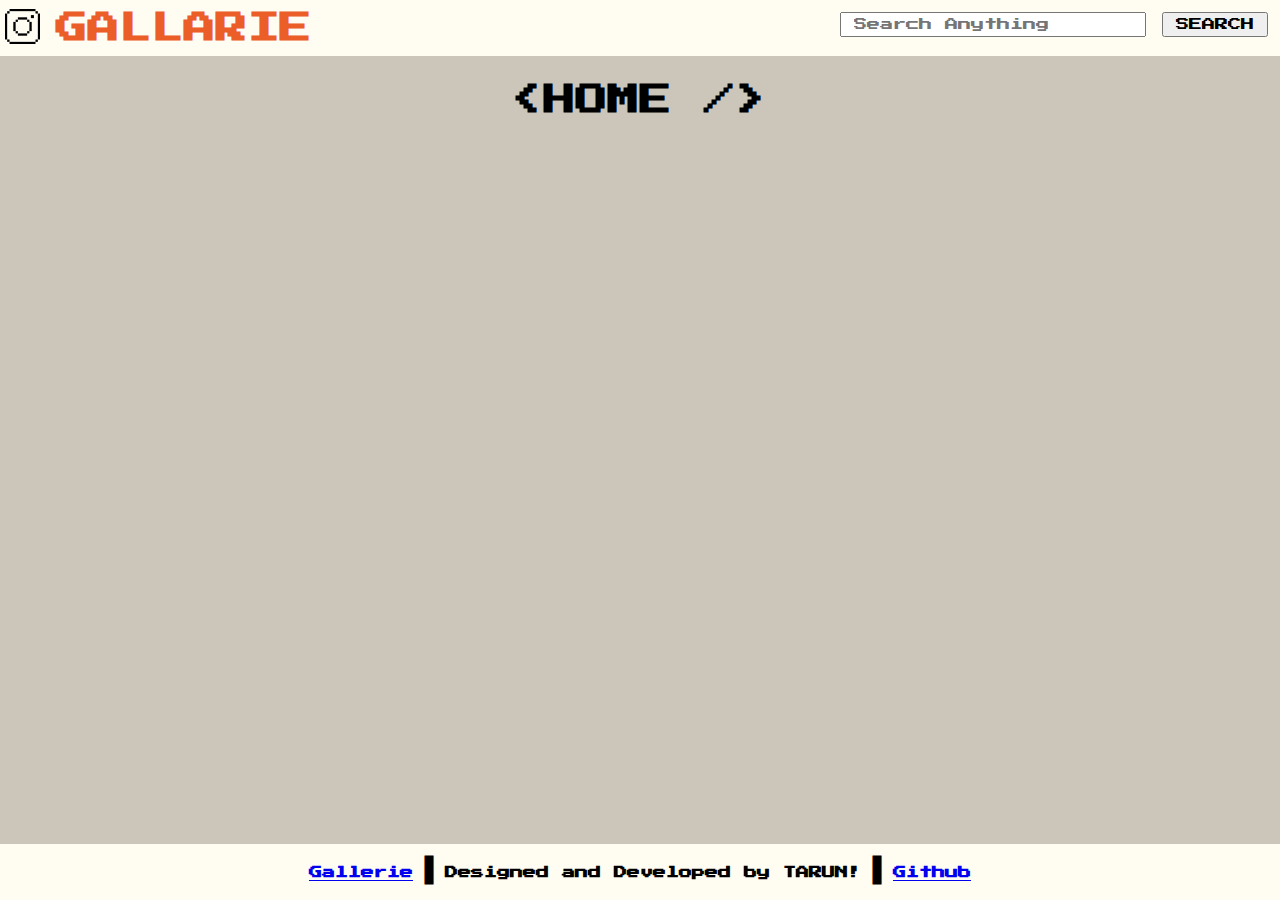
<file: index.html>
<!DOCTYPE html>
<html lang="en">
<head>
    <meta charset="UTF-8">
    <meta name="viewport" content="width=device-width, initial-scale=1.0">
    <title>Gallerie - A Photo Search App</title>
    <link rel="stylesheet" href="common.css">
    <link rel="stylesheet" href="index.css">
</head>
<body>
    <!-- Navigation Bar -->
    <nav>
        <a href="./"><img src="instagram.png" alt="Logo" class="logo" style="height: 35px; margin-left: 5px; margin-top: 5px;"></a>
        <a href="./"><h1 class="title">GALLARIE</h1></a>
        <form action="search.html" method="get">
            <input type="text" name="q" autocomplete="off" class="search" placeholder="Search Anything">
            <input type="submit" value="SEARCH" class="search">
        </form>
    </nav>

    <!-- Main section -->
    <section>
        <h1 class="heading">&lt;HOME /&gt;</h1>
        <div class="container" id="image_container"></div>
    </section>

    <!-- Footer of the page -->
    <footer>
        <a href="./"><h5>Gallerie</h5></a>
        <h1> | </h1>
        <h5>Designed and Developed by TARUN!</h5>
        <h1> | </h1>
        <a href="./"><h5>Github</h5></a>
    </footer>

    <script src="common.js"></script>
    <script src="index.js"></script>
</body>
</html>
</file>
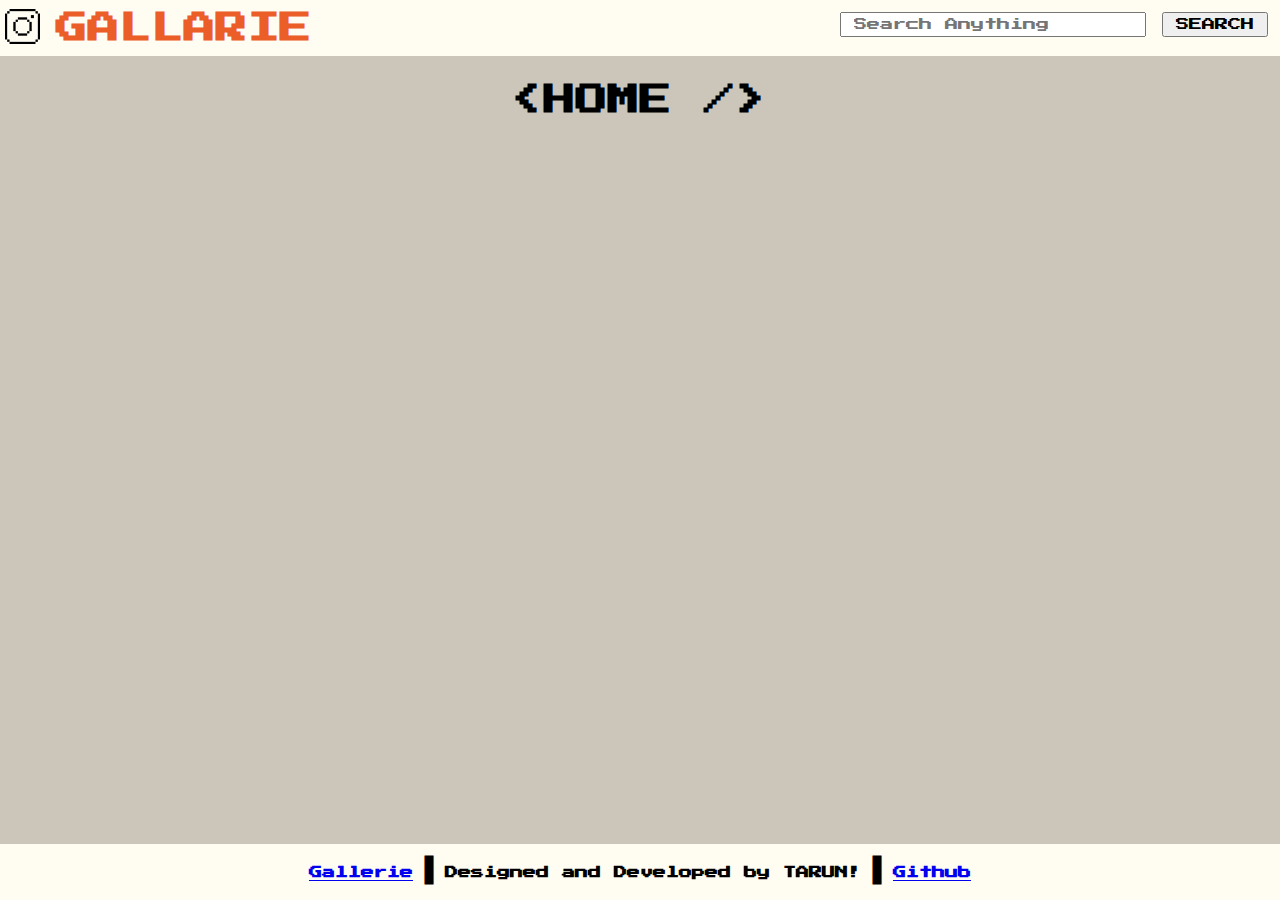
<file: details.html>
<!DOCTYPE html>
<html lang="en">
<head>
    <meta charset="UTF-8">
    <meta name="viewport" content="width=device-width, initial-scale=1.0">
    <title>Gallerie - A Photo Search App</title>
    <link rel="stylesheet" href="common.css">
    <link rel="stylesheet" href="detail.css">
</head>
<body>
    <!-- Navigation Bar -->
    <nav>
        <a href="./"><img src="instagram.png" alt="Logo" class="logo" style="height: 35px; margin-left: 5px; margin-top: 5px;"></a>
        <a href="./"><h1 class="title">GALLARIE</h1></a>
        <form action="search.html" method="get">
            <input type="text" name="q" autocomplete="off" class="search" placeholder="Search Anything">
            <input type="submit" value="SEARCH" class="search">
        </form>
    </nav>

    <!-- Main section -->
    <section>
        <h1 class="heading">&lt;DETAILS FOR - <span id="image_id"></span> /&gt;</h1>
        <div class="detail"> 
            <img id="detail_image" alt="Primary">
            <div class="content">
                <h1 class="description" id="description_text"></h1>
                <br>
                <h3>Uploaded by - @<span id="username"></span></h3>
                <br>
                <h4>Date - <span id="upload_date"></span></h4>
                <br>
                <h5><span id="like_count"></span> Likes (<span id="view_count"></span> Views)</h5>
                <br>
                <hr>
                <br>
                <h1 class="description" id="alt_description"></h1>
                <br>
                <br>
                <br>
                <h5>Base Color</h5>
                <br>
                <div class="image_color" id="image_color">
                    <span id="color_text"></span>
                </div>
                <br>
                <br>
                <a target="_blank" id="download_link" class="button">&lt;DOWNLOAD /&gt;</a>
            </div>
        </div>
    </section>

    <!-- Footer of the page -->
    <footer>
        <a href="./"><h5>Gallerie</h5></a>
        <h1> | </h1>
        <h5>Designed and Developed by TARUN!</h5>
        <h1> | </h1>
        <a href="./"><h5>Github</h5></a>
    </footer>

    <script src="common.js"></script>
    <script src="details.js"></script>
</body>
</html>
</file>
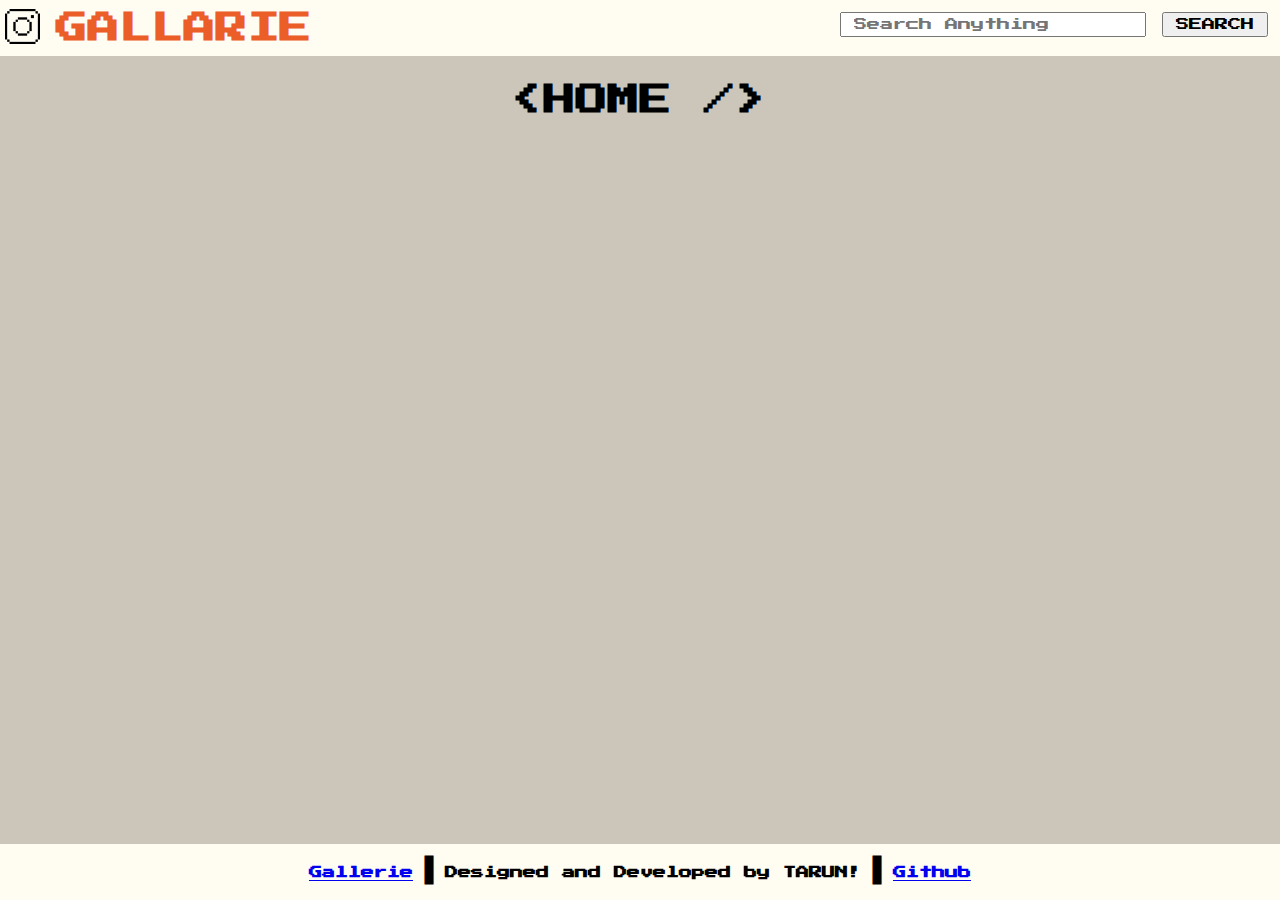
<file: search.html>
<!DOCTYPE html>
<html lang="en">
<head>
    <meta charset="UTF-8">
    <meta name="viewport" content="width=device-width, initial-scale=1.0">
    <title>Gallerie - A Photo Search App</title>
    <link rel="stylesheet" href="common.css">
    <link rel="stylesheet" href="search.css">
</head>
<body>
    <!-- Navigation Bar -->
    <nav>
        <a href="./"><img src="instagram.png" alt="Logo" class="logo" style="height: 35px; margin-left: 5px; margin-top: 5px;"></a>
        <a href="./"><h1 class="title">GALLARIE</h1></a>
        <form action="search.html" method="get">
            <input type="text" name="q" autocomplete="off" class="search" placeholder="Search Anything">
            <input type="submit" value="SEARCH" class="search">
        </form>
    </nav>

    <!-- Main section -->
    <section>
        <h1 class="heading">&lt;SEARCH FOR - <span id="search_query"></span> /&gt;</h1>
        <div class="container" id="result_container"></div>
    </section>

    <!-- Footer of the page -->
    <footer>
        <a href="./"><h5>Gallerie</h5></a>
        <h1> | </h1>
        <h5>Designed and Developed by TARUN!</h5>
        <h1> | </h1>
        <a href="./"><h5>Github</h5></a>
    </footer>

    <script src="common.js"></script>
    <script src="search.js"></script>
</body>
</html>
</file>
<file: common.css>
@import url('https://fonts.googleapis.com/css2?family=Press+Start+2P&display=swap');
@import url(colors.css);

body, h1, h2, h3, h4, h5, h6, p{
    margin: 0px;
    padding: 0px;
    font-family: 'Press Start 2P', cursive;
}

body{
    background-color: var(--light-brown);
    min-height: calc(100vh - 5rem);
    position: relative;
    padding-bottom: 5rem !important;
    display: inline-block;
    width: 100%;
}

nav{
    background-color: var(--light);
}

nav .title{
    padding: 0.75rem;
    padding-left: 0px;
    color: var(--orange);
    text-decoration: none;
    display: inline-block;
}

nav .log{
    height: 1.75rem;
    margin-left: 0.75rem;
}

nav form{
    display: inline;
    float: right;
    padding-top: 0.75rem;
    padding-right: 0.75rem;
}

nav .search{
    font-family: 'Press Start 2P', cursive;
    padding: 0.25rem 0.75rem;
}

nav .search:focus{
    outline: none !important;
    border: 1px solid var(--orange);
}

.heading{
    text-align: center;
    margin: 1.75rem;
}

footer{
    position: absolute;
    bottom: 0px;
    background-color: var(--light);
    width: calc(100% - 1.5rem);
    padding: 0.75rem;
    display: flex;
    flex-wrap: wrap;
    justify-content: center;
    align-items: center;
}

@media screen and (max-width: 830px) {
    footer h1{
        display: none;
    }
    footer{
        flex-direction: column;
        gap: 0.5rem;
    }
    body{
        min-height: calc(100vh - 10rem) !important;
        padding-bottom: 10rem !important;
    }
}

@media screen and (max-width: 750px) {
    nav{
        display: inline-block;
        width: 100%;
    }
    nav form{
        float: none;
        display: flex;
        gap: 0.75rem;
        flex-wrap: wrap;
        justify-content: center;
        margin-bottom: 0.75rem;
    }
}
</file>
<file: index.css>
@import url(colors.css);

.container{
    display: flex;
    flex-wrap: wrap;
    gap: 1rem;
    align-items: center;
    justify-content: space-around;
    margin: 1rem;
}

.container .item{
    padding: 0.5rem;
}

.container .item:hover{
    position: relative;
    top: -4px;
    left: -4px;
    box-shadow: 8px 8px 0px var(--orange);
}
</file>
<file: detail.css>
@import url(colors.css);

.detail{
    padding: 1rem;
}

.detail img{
    max-width: calc(45vw - 5rem);
    padding: 0.75rem;
    border: 4px solid transparent;
}

.detail .content{
    width: 45vw;
    float: right;
    margin-left: 2.5rem;
}

.detail .image_color{
    width: 12rem;
    height: 4.5rem;
    padding: 0.75rem;
    border: 2px solid var(--brown);
    display: flex;
    justify-content: center;
    text-align: center;
}

.image_color span{
    border: 2px solid var(--brown);
    padding: 0.75rem;
    text-transform: uppercase;
}

.detail .description::first-letter{
    text-transform: uppercase;
}

.button{
    text-decoration: none;
    color: var(--brown);
    padding: 1rem;
    border: 2px solid var(--orange);
}

.button:hover{
    color: var(--light);
    background-color: var(--orange);
}

@media screen and (max-width:800px) {
    .detail img{
        max-width: calc(90vw - 5rem);
        margin-left: calc(5vw + 0.5rem);
    } 

    .detail .content{
        width: calc(90vw - 5rem);
        margin-top: 3rem;
        float: left;
        margin-left: calc(5vw + 0.5rem);
    }
}
</file>
<file: search.css>
@import url(colors.css);

.container{
    display: flex;
    flex-wrap: wrap;
    gap: 1rem;
    align-items: center;
    justify-content: space-around;
    margin: 1rem;
}

.container .item{
    padding: 0.5rem;
}

.container .item:hover{
    position: relative;
    top: -4px;
    left: -4px;
    box-shadow: 8px 8px 0px var(--orange);
}
</file>
